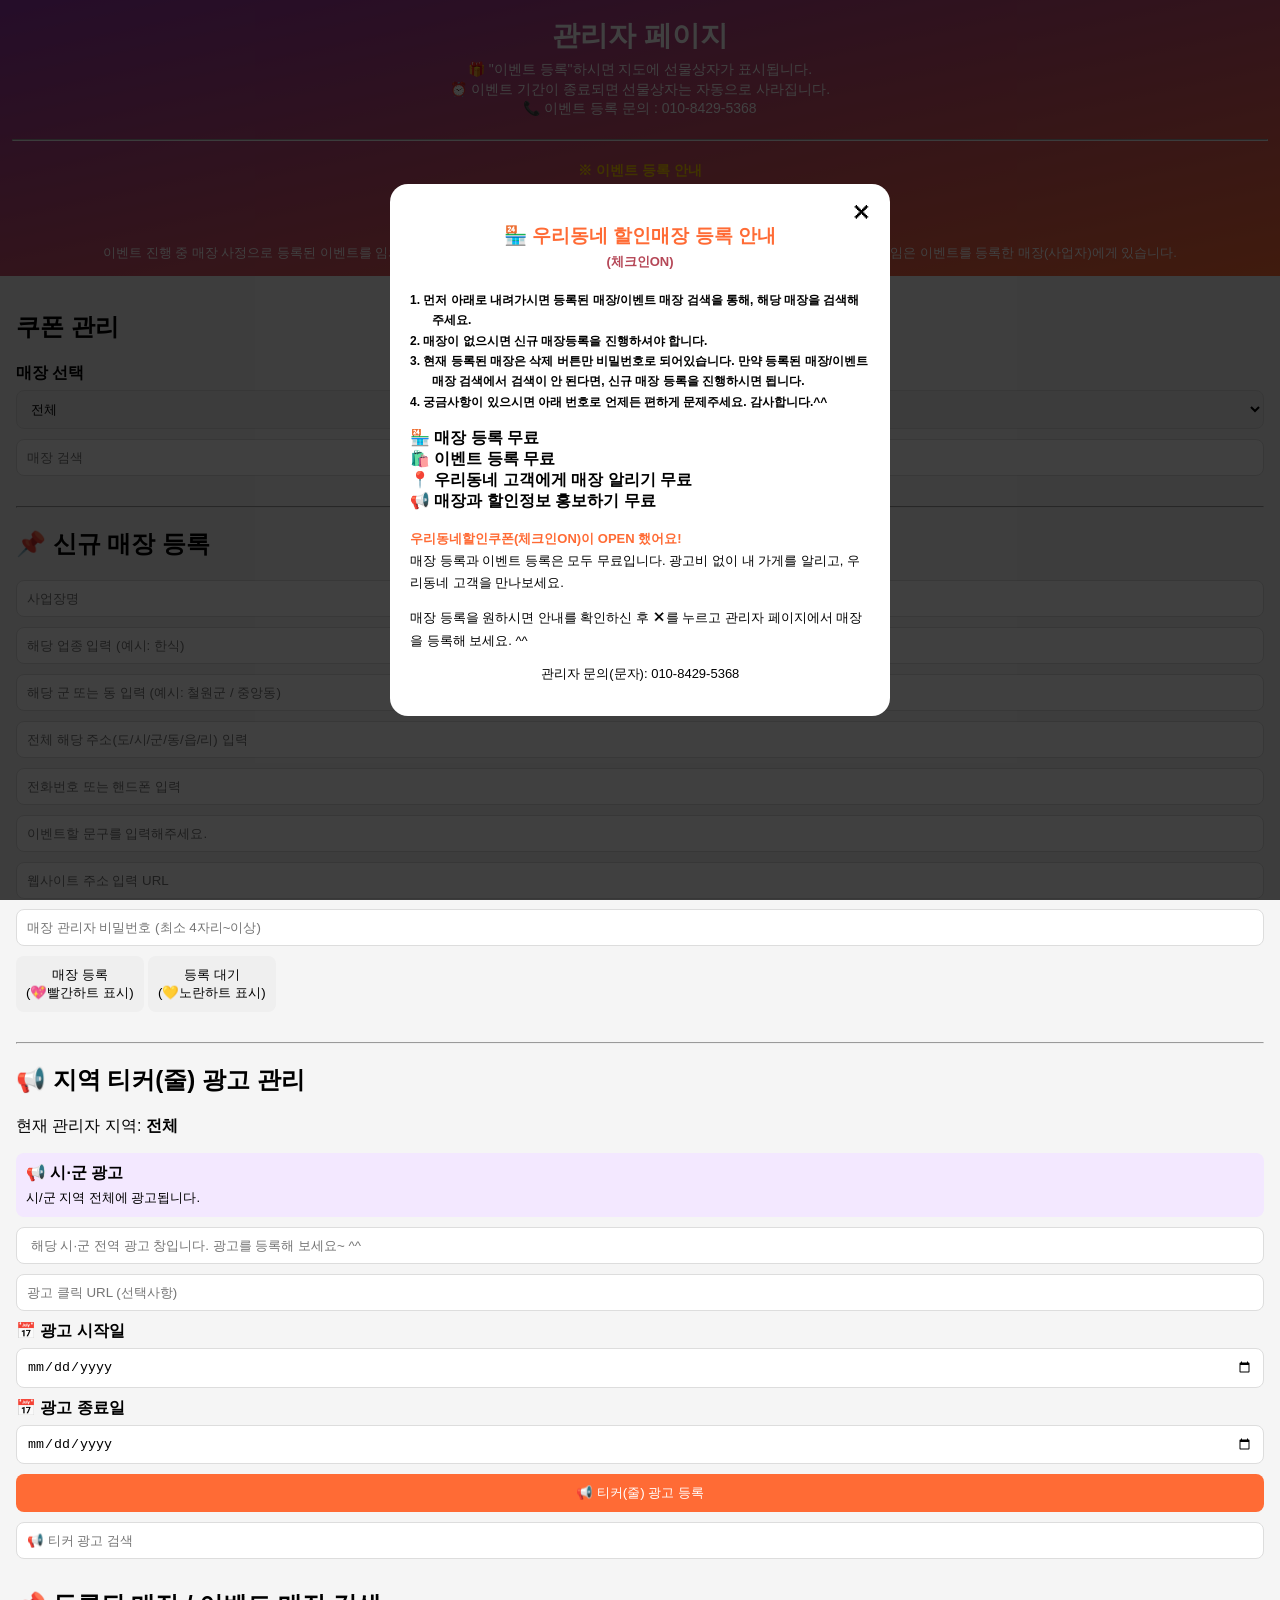
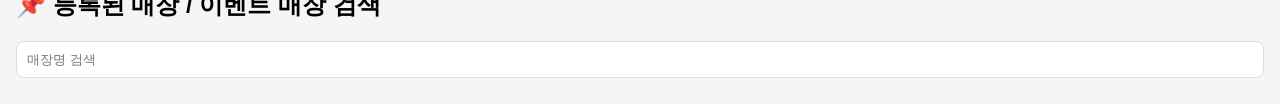
<file: admin.html>
<!DOCTYPE html>
<html lang="ko">
<head>
  <meta charset="UTF-8">
  <meta name="viewport" content="width=device-width, initial-scale=1.0">
  <title>관리자 페이지</title>

  <link rel="manifest" href="./manifest-admin.json">
  <link rel="icon" href="./logo1.png">
  <link rel="apple-touch-icon" href="./logo1.png">
  <meta name="theme-color" content="#ff6b35">

  <style>
    body {
      font-family: Arial, sans-serif;
      margin: 0;
      background: #f5f5f5;
    }

    header {
      background: linear-gradient(to bottom right, #9233a5,  #ff6b35);
      color: white;
      padding: 12px;
      text-align: center;
    }

    header h1 {
      margin: 5px 0;
      font-size: 28px;
    }

    header p {
      margin: 0;
      line-height: 1.4;
      font-size: 14px;
    }

    .container {
      padding: 16px;
    }

    label {
      display: block;
      margin-bottom: 6px;
      font-weight: bold;
    }

    select, input {
      width: 100%;
      padding: 10px;
      margin-bottom: 10px;
      border-radius: 8px;
      border: 1px solid #ddd;
      box-sizing: border-box;
    }

    button {
      padding: 10px;
      border: none;
      border-radius: 8px;
      cursor: pointer;
      margin-bottom: 10px;
    }

    .btn-add {
      background: #ff6b35;
      color: white;
      width: 100%;
    }

    .btn-edit {
      background: #3498db;
      color: white;
      margin-right: 5px;
    }

    .btn-delete {
      background: #e74c3c;
      color: white;
    }

    .card {
      background: white;
      padding: 5px;
      border-radius: 10px;
      margin: 2px;
      max-width: 260px;
      box-shadow: 0 2px 6px rgba(0,0,0,0.08);
      display: inline-block;
      vertical-align: top;

      font-size: 11px;   /* 👈 여기 추가 */
    }

    .card b {
      font-size: 12px;   /* 👈 추가 */
    }

    .card button {
      font-size: 11px;    /* 👈 추가 */
      padding: 5px 7px;  /* 👈 버튼 작게 */
    }

    .status {
      font-size: 9px;
      padding: 2px 6px;
      border-radius: 6px;
      display: inline-block;
      margin-top: 2px;
    }

    .active {
      background: #e7f7ea;
      color: #1b8a3c;
    }

    .expired {
      background: #ffe7e7;
      color: #c0392b;
    }

    .paid {
      background: #e8f0ff;
      color: #2c5cc5;
    }

    hr {
      margin: 20px 0;
    }

  /*
.event-card {
  border: 2px solid #ff3b3b;
  box-shadow: 0 0 12px rgba(255, 59, 59, 0.4);
  transform: scale(1.02);
  animation: pulseEvent 1.5s infinite;
}

@keyframes pulseEvent {
  0% { box-shadow: 0 0 6px rgba(255, 59, 59, 0.3); }
  50% { box-shadow: 0 0 18px rgba(255, 59, 59, 0.7); }
  100% { box-shadow: 0 0 6px rgba(255, 59, 59, 0.3); }
}
*/

  </style>
  
</head>

<body>

<header>
  <h1>관리자 페이지</h1>
<!--
  <p>❤️ "정식 등록"하시면 빨간 하트로 표시됩니다.</p>
  -->
  <p>🎁 "이벤트 등록"하시면 지도에 선물상자가 표시됩니다.</p>
  <p>⏰ 이벤트 기간이 종료되면 선물상자는 자동으로 사라집니다.</p>
  <p>📞 이벤트 등록 문의 : 010-8429-5368</p>

  <hr class="seller-divider">

  <p style="color:#fdcb00; font-weight:bold;">
    ※ 이벤트 등록 안내
  </p>

  <p style="font-size:13px; line-height:1.6;">
    이벤트를 등록한 매장(사업자)은 등록한 이벤트 종료일까지<br>
    해당 이벤트를 보고 방문한 고객에게 등록된 혜택을 제공하여야 합니다.<br><br>

    이벤트 진행 중 매장 사정으로 등록된 이벤트를 임의로 변경하거나
    종료하여 고객에게 불이익 또는 피해가 발생한 경우,
    그에 따른 모든 책임은 이벤트를 등록한 매장(사업자)에게 있습니다.
  </p>

</header>

<div class="container">

  <!-- =========================
       1️⃣ 쿠폰 관리 (맨 위)
  ========================== -->
  <h2>쿠폰 관리</h2>

  <label for="storeFilter">매장 선택</label>
  <select id="storeFilter">
    <option value="all">전체</option>
  </select>

  <input
  id="filterSearch"
  placeholder="매장 검색"
  onkeyup="filterStoreOptions()"
  />

  <div id="adminList"></div>

  <hr>

  <!-- =========================
       2️⃣ 매장 등록
  ========================== -->
  <h2>📌 신규 매장 등록</h2>
  <!--<button onclick="toggleAdmin()" id="adminBtn">관리자 OFF</button> 주석을 풀면 로그인 버튼이 생성됨 -->

  <input id="storeName" placeholder="사업장명">
  <input id="storeCategory" placeholder="해당 업종 입력 (예시: 한식)">
  <input id="storeDong" placeholder="해당 군 또는 동 입력 (예시: 철원군 / 중앙동)">
  <input id="storeAddress" placeholder="전체 해당 주소(도/시/군/동/읍/리) 입력">
  <input id="storePhone" placeholder="전화번호 또는 핸드폰 입력">
  <input id="storeDiscount" placeholder="이벤트할 문구를 입력해주세요.">
  <input
    id="storeWebsite"
    placeholder="웹사이트 주소 입력 URL"
    onclick="openWebsiteGuideOnce(this)"
  >
  <!-- <input id="storePassword" type="password" placeholder="매장 관리자 비밀번호 (최소 4자리)"> 
   주석풀면 비밀번호가 감춰지는 기능을 가지고 있음 type="password" 이 코드가 화면에서 비번을 감추는 기능임)-->
  <input id="storePassword" type="text" placeholder="매장 관리자 비밀번호 (최소 4자리~이상)">

  <button onclick="addStore('active')">매장 등록<br>(💖빨간하트 표시)</button>
  <button onclick="addStore('pending')">등록 대기<br>(💛노란하트 표시)</button>


  <hr>

<h2>📢 지역 티커(줄) 광고 관리</h2>

<p>
  현재 관리자 지역:
  <strong id="tickerCurrentCity">지역 확인 중...</strong>
</p>

<div style="
  background:#f3e8ff;
  padding:10px;
  border-radius:8px;
  margin-bottom:10px;
">
  <strong>📢 시·군 광고</strong>
  <p style="margin:5px 0 0; font-size:13px;">
    시/군 지역 전체에 광고됩니다.
  </p>
</div>

<input
  id="tickerText"
  placeholder=" 해당 시·군 전역 광고 창입니다. 광고를 등록해 보세요~ ^^"
>
<!--
<input
  id="tickerDong"
  placeholder="해당 지역 읍·면·동 광고 창입니다. 광고를 등록해 보세요~ ^^"
>
-->
<input
  id="tickerUrl"
  placeholder="광고 클릭 URL (선택사항)"
>

<label for="tickerStartDate">📅 광고 시작일</label>
<input
  id="tickerStartDate"
  type="date"
  placeholder="광고 시작일"
>

<label for="tickerEndDate">📅 광고 종료일</label>
<input
  id="tickerEndDate"
  type="date"
  placeholder="광고 종료일"
>

<button
  onclick="addTickerAd()"
  class="btn-add"
>
  📢 티커(줄) 광고 등록
</button>

<input
  id="tickerSearch"
  placeholder="📢 티커 광고 검색"
  oninput="searchTickerAds()"
>

<div id="tickerAdminList"></div>

  <h2>📌 등록된 매장 / 이벤트 매장 검색</h2>
  <!--
  <button onclick="filterEventStores()">🔥 이벤트만 보기</button>  // 밑의 전체보기 주석을 풀 때 같이 풀면 됨.
  
  <button onclick="renderStores()">전체보기</button>   //  주석을 풀면 등록된 전체 매장이 나오는 코드~~~~~
  -->

  <input
  id="storeSearch"
  placeholder="매장명 검색"
  oninput="searchStore()"
/>

  <div id="storeList"></div>
  
</div>

<script src="./js/admin.js"></script>

<!-- =========================
     웹사이트 주소 입력 안내
========================= -->

<div
  id="websiteGuideModal"
  style="
    display:none;
    position:fixed;
    inset:0;
    z-index:99999;
    background:rgba(0,0,0,0.75);
    align-items:center;
    justify-content:center;
    padding:10px;
  "
  onclick="closeWebsiteGuide()"
>

  <div
    style="
      position:relative;
      width:95vw;
      max-width:700px;
      max-height:95vh;
      overflow:auto;
      background:#fff;
      border-radius:18px;
      padding:10px;
      box-sizing:border-box;
    "
    onclick="event.stopPropagation();"
  >

    <button
      onclick="closeWebsiteGuide()"
      style="
        position:absolute;
        top:10px;
        right:10px;
        width:36px;
        height:36px;
        border:none;
        border-radius:50%;
        background:white;
        color:#333;
        font-size:20px;
        font-weight:bold;
        cursor:pointer;
        z-index:2;
        box-shadow:0 2px 8px rgba(0,0,0,0.2);
      "
    >✕</button>

    <img
      src="./website-guide.png"
      alt="웹사이트 주소 입력 방법 안내"
      style="
        display:block;
        width:100%;
        height:auto;
        border-radius:12px;
      "
    >

  </div>
</div>

<script>
let websiteGuideShown = false;

function openWebsiteGuideOnce(input) {

  // 이미 안내를 본 경우에는 팝업을 다시 열지 않음
  if (websiteGuideShown) {
    return;
  }

  websiteGuideShown = true;

  document.getElementById('websiteGuideModal').style.display = 'flex';
}

function closeWebsiteGuide() {
  document.getElementById('websiteGuideModal').style.display = 'none';
}
</script>


<!-- 매장 등록 안내 팝업 -->
<div id="storeRegisterModal" class="store-register-modal"
  style="display:none; position:fixed; inset:0; z-index:100000;
  background:rgba(0,0,0,0.75); align-items:center;
  justify-content:center; padding:10px; box-sizing:border-box;">

  <div style="position:relative; width:95vw; max-width:500px;
    max-height:90vh; overflow:auto; background:white;
    border-radius:18px; padding:20px; box-sizing:border-box;">

    <button onclick="closeStoreRegisterModal()"
      style="position:absolute; top:8px; right:8px;
      font-size:20px; background:white;">✕</button>

    <h3 style="text-align:center; color:#ff6b35;">
      🏪 우리동네 할인매장 등록 안내<br>
   <span style="font-size:13px; color:#B54757; font-weight:bold;">
     (체크인ON)
    </span>
    </h3>

    
<div style="text-align:left; font-weight:bold; font-size:12px; line-height:1.7;">
  <div style="padding-left:22px; text-indent:-22px;">
    1. 먼저 아래로 내려가시면 등록된 매장/이벤트 매장 검색을 통해, 해당 매장을 검색해 주세요.
  </div>
  <div style="padding-left:22px; text-indent:-22px;">
    2. 매장이 없으시면 신규 매장등록을 진행하셔야 합니다. 
  </div>
  <div style="padding-left:22px; text-indent:-22px;">
    3. 현재 등록된 매장은 삭제 버튼만 비밀번호로 되어있습니다. 
       만약 등록된 매장/이벤트 매장 검색에서 검색이 안 된다면, 신규 매장 등록을 진행하시면 됩니다.
  </div>
  <div style="padding-left:22px; text-indent:-22px;">
    4. 궁금사항이 있으시면 아래 번호로 언제든 편하게 문제주세요. 감사합니다.^^
   </div>
</div>


    <p>
      🏪 <strong>매장 등록 무료</strong><br>
      🛍️ <strong>이벤트 등록 무료</strong><br>
      📍 <strong>우리동네 고객에게 매장 알리기 무료</strong><br>
      📢 <strong>매장과 할인정보 홍보하기 무료</strong>
    </p>

    <p style="font-size:13px; line-height:1.7;">
      <strong style="color:#ff6b35;">
        우리동네할인쿠폰(체크인ON)이 OPEN 했어요!
      </strong><br>
      매장 등록과 이벤트 등록은 모두 무료입니다.
      광고비 없이 내 가게를 알리고, 우리동네 고객을 만나보세요.
    </p>

    <p style="font-size:13px; line-height:1.7;">
      매장 등록을 원하시면 안내를 확인하신 후
      ✕를 누르고 관리자 페이지에서 매장을 등록해 보세요. ^^
    </p>

    <p style="text-align:center; font-size:13px;">
      관리자 문의(문자): 010-8429-5368
    </p>

  </div>
</div>

<script>
function closeStoreRegisterModal() {
  document.getElementById('storeRegisterModal').style.display = 'none';
}

// 관리자 페이지에 들어오면 안내 팝업 표시
window.addEventListener('load', function () {
  document.getElementById('storeRegisterModal').style.display = 'flex';
});
</script>

</body>
</html>
</file>
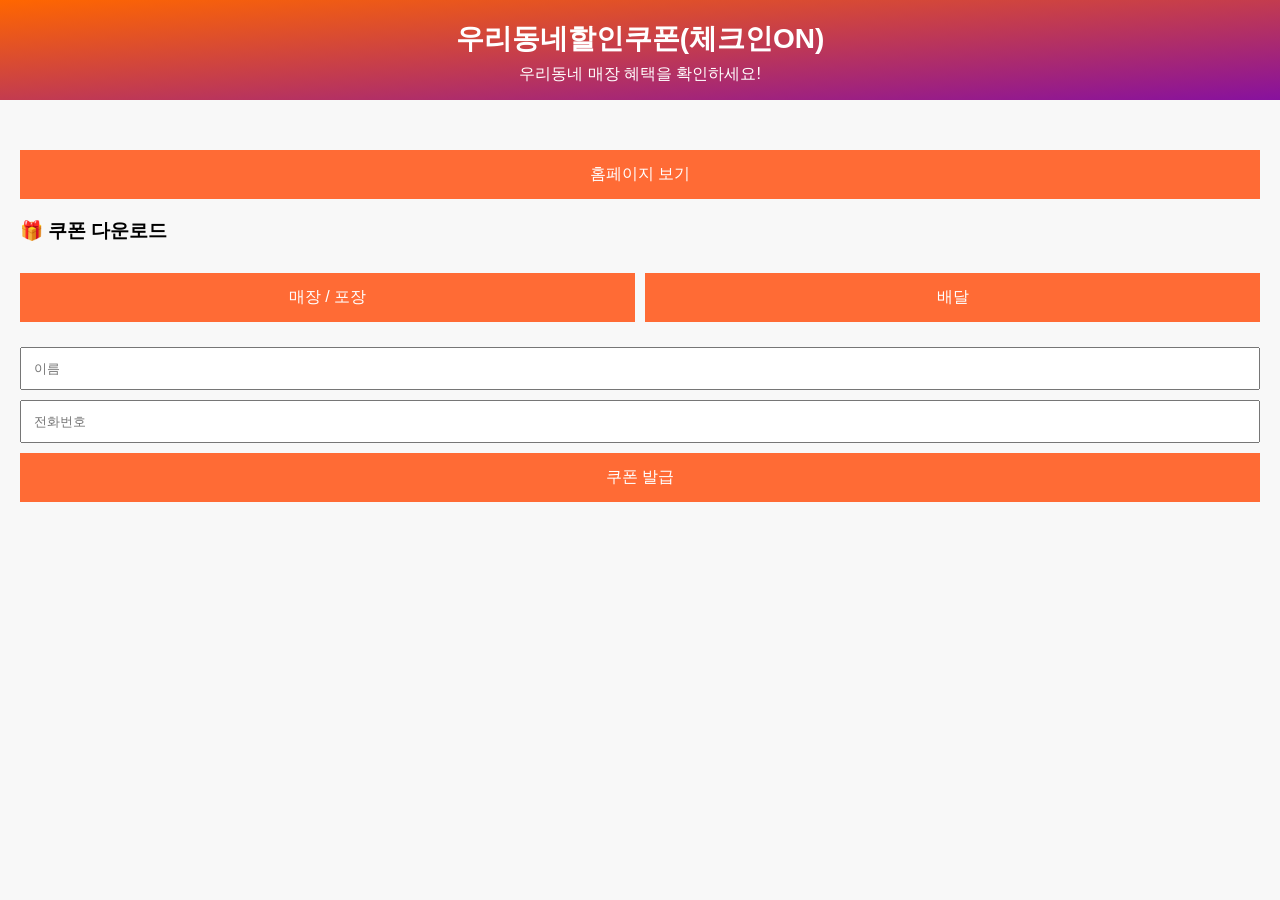
<file: store.html>
<!DOCTYPE html>
<html lang="ko">
<head>
  <meta charset="UTF-8">
  <meta
    name="viewport"
    content="width=device-width, initial-scale=1.0"
  >
  <title>매장 상세 | 우리동네할인쿠폰(체크인ON)</title>
  <link
    rel="stylesheet"
    href="css/style.css"
  >
</head>
<body>
  <!-- =========================
       상단 헤더
  ========================== -->
  <header class="header">
    <h1 id="regionTitle">
      우리동네할인쿠폰(체크인ON)
    </h1>
    <p>
      우리동네 매장 혜택을 확인하세요!
    </p>
  </header>

  <!-- =========================
       매장 상세
  ========================== -->
  <div class="store-container">
    <!-- 지역 표시 -->
    <div
      id="storeRegion"
      class="store-region"
    ></div>
    <!-- 매장명 -->
    <h2
      id="storeName"
    ></h2>
    <!-- 할인 / 혜택 -->
    <p
      id="discount"
    ></p>
    <!-- 주소 -->
    <p
      id="storeAddress"
    ></p>
    <!-- 전화번호 -->
    <p
      id="storePhone"
    ></p>
    <!-- 홈페이지 -->
    <button
      onclick="openHomepage()"
    >
      홈페이지 보기
    </button>

    <!-- =========================
         쿠폰 발급
    ========================== -->
    <h3>
      🎁 쿠폰 다운로드
    </h3>
    <!-- 쿠폰 타입 -->
    <div class="coupon-type">
      <button
        type="button"
        onclick="selectType('store')"
      >
        매장 / 포장
      </button>

      <button
        type="button"
        onclick="selectType('delivery')"
      >
        배달
      </button>
    </div>

    <!-- =========================
         쿠폰 발급 폼
    ========================== -->
    <form
      id="couponForm"
    >
      <input
        type="text"
        id="name"
        placeholder="이름"
        required
      >
      <input
        type="text"
        id="phone"
        placeholder="전화번호"
        required
      >
      <input
        type="text"
        id="address"
        class="hidden"
        placeholder="주소"
      >
      <button
        type="submit"
      >
        쿠폰 발급
      </button>
    </form>

    <!-- =========================
         쿠폰 발급 결과
    ========================== -->
    <div
      id="timer"
    ></div>
    <div
      id="couponList"
    ></div>
  </div>

  <!-- =========================
       Store JS
  ========================== -->
  <script
    src="js/store.js"
  ></script>

</body>

</html>
</file>
<file: css/style.css>
body {
  margin: 0;
  font-family: Arial, sans-serif;
  background: #f8f8f8;
}

.header {
  text-align: center;
  padding: 15px;
  background: #ff6b35;
  color: white;
}

.header h1 {
  margin: 5px 0;
  font-size: 28px;
}

.header p {
  margin: 0;
  line-height: 1.4;
}


.search-container {
  display: flex;
  flex-direction: column;
  gap: 5px;
  padding: 8px;
}

.search-container .search-section {
  display: flex;
  gap: 5px;
  padding: 0;
  width: 100%;
}

.search-container .search-wrap {
  flex: 1;
  min-width: 0;
}

.search-container .search-section input {
  width: 100%;
  box-sizing: border-box;
  padding: 10px;
  font-size: 15px;
}

.search-container .search-section button {           
  flex-shrink: 0;
  padding: 10px 12px;
  border: none;
  background: #87119e;
  color: white;
  cursor: pointer;
}

.category-section {
  display: flex;
  overflow-x: auto;
  flex-wrap: wrap;

  gap: 5px;
  padding: 8px 10px;
}

.category-section button {
  padding: 6px 11px;

  font-size: 11px;

  border: none;
  border-radius: 14px;

  background: rgb(236, 233, 233);

  cursor: pointer;
  white-space: nowrap;

  flex-shrink: 0;
}

.category-section button:hover {
  background: #ff6b35;
  color: white;
}

.map-container {
  position: relative;
}

#map {
  width: 100%;
  height: 70vh;
}

/* =========================
   지도 첫 화면 안내
========================= */

.map-guide {
  position: absolute;
  z-index: 1000;

  top: 23%;
  left: 50%;

  transform: translate(-50%, -50%);

  width: 82%;
  max-width: 420px;

  padding: 22px 20px;

  box-sizing: border-box;

  background: rgba(255, 255, 255, 0.94);

  border-radius: 18px;

  text-align: center;

  box-shadow:
    0 8px 25px rgba(0, 0, 0, 0.18);

  pointer-events: auto;
}

.map-guide-title {
  font-size: 20px;
  font-weight: 800;
  color: #891f9e;
  margin-bottom: 12px;
}

.map-guide-text {      /* 우리동네 할인 매장 찾기 밑에 선택사항 관련 크기 조절 */
  font-size: 12px;
  line-height: 1.7;
  color: #444;
}

.map-guide-text strong {
  color: #ff6b35;
}

.map-guide-bottom {
  margin-top: 12px;
  padding-top: 10px;

  border-top: 1px solid #eee;

  font-size: 13px;
  font-weight: 600;
  color: #666;
}

.map-guide.hidden {
  display: none;
}


/* 안내창 X 닫기 버튼 */
.map-guide-close {
  position: absolute;
  top: 8px;
  right: 10px;

  width: 30px;
  height: 30px;

  display: flex;
  align-items: center;
  justify-content: center;

  border: none;
  border-radius: 50%;

  background: #891f9e;
  color: #fff;

  font-size: 23px;
  font-weight: 700;
  line-height: 1;

  cursor: pointer;
  box-shadow: 0 2px 6px rgba(0, 0, 0, 0.18);
}

.map-guide-close:hover {
  background: #6f187f;
}


.store-container {
  padding: 20px;
}

.store-container button {
  width: 100%;
  padding: 14px;
  margin-top: 10px;
  border: none;
  background: #ff6b35;
  color: white;
  font-size: 16px;
  cursor: pointer;
}

.coupon-type {
  display: flex;
  gap: 10px;
  margin: 15px 0;
}

.coupon-type button {
  flex: 1;
}

form input {
  width: 100%;
  padding: 12px;
  margin-top: 10px;
  box-sizing: border-box;
}

.hidden {
  display: none;
}

.coupon-card {
  background: white;
  border-radius: 12px;
  max-width: 200px;
  padding: 8px;
  box-shadow: 0 2px 6px rgba(0,0,0,0.08);
}

.coupon-top {
  display: flex;
  justify-content: space-between;
  align-items: center;
  font-weight: bold;
  margin-bottom: 6px;
}

.coupon-status {
  font-size: 11px;
  padding: 2px 6px;
  border-radius: 8px;
}

.status-active {
  background: #e7f7ea;
  color: #1b8a3c;
}

.status-expired {
  background: #ffe7e7;
  color: #c0392b;
}

.coupon-info {
  font-size: 14px;
  line-height: 1.4;
  color: #666;
}

#couponList {
  display: grid;
  grid-template-columns: repeat(auto-fit, minmax(150px, 1fr));
  gap: 4px;
  padding: 6px;
}

#adminList {
  display: grid;
  grid-template-columns: repeat(2, minmax(0, 1fr));
  gap: 1px;
  padding: 1px;
}

.card {
  display: flex;
  flex-direction: column;
  gap: 1px;

  font-size: 7px;

  min-width: 0;
  box-sizing: border-box;

  background: white;
  padding: 2px;
  border-radius: 6px;
  box-shadow: 0 1px 2px rgba(0,0,0,0.05);

  transition: transform 0.1s ease;
}

.card:active {
  transform: scale(0.97);
}

.card div {
  overflow-wrap: anywhere;
  word-break: break-word;
  font-size: inherit;
}

.card .row {
  font-size: 7px;
  line-height: 1;
}

@media (max-width: 600px) {
  #adminList {
    grid-template-columns: repeat(3, 1fr);
    gap: 4px;
  }
}

@media (max-width: 400px) {
  #adminList {
    grid-template-columns: repeat(2, 1fr);
    gap: 3px;
  }
}

.flex-row {
  display: flex;
  justify-content: space-between;
  align-items: center;
}

.btn-area {
  display: flex;
  gap: 10px;
  margin-top: 10px;
}

.btn-use, .btn-pay {
  flex: 1;
  padding: 10px;
  border: none;
  border-radius: 8px;
  cursor: pointer;
  font-weight: bold;
  transition: 0.2s;
}

/* 결제완료 */
.btn-pay {
  width: 100%;
  padding: 14px;
  border: none;
  border-radius: 12px;
  background: linear-gradient(135deg, #ff7a18, #ff4d4f);
  color: white;
  font-size: 16px;
  font-weight: bold;
  cursor: pointer;
  box-shadow: 0 4px 12px rgba(255, 90, 60, 0.25);
  transition: all 0.2s ease;
}

.btn-pay:hover {
  transform: translateY(-2px);
  box-shadow: 0 6px 16px rgba(255, 90, 60, 0.35);
}

.btn-pay:active {
  transform: scale(0.98);
}

.status {
  font-size: 12px;
  padding: 4px 8px;
  border-radius: 6px;
}

.status.active {
  background: #e6f7e6;
  color: #2f9e44;
}

.status.expired {
  background: #f1f3f5;
  color: #868e96;
}
.badge-wrap {
  position: absolute;
  cursor: default;
}

.badge-tooltip {
  display: none;
  position: absolute;
  top: -35px;
  left: 50%;
  transform: translateX(-50%);
  background: rgba(0,0,0,0.85);
  color: white;
  font-size: 12px;
  padding: 5px 8px;
  border-radius: 6px;
  white-space: nowrap;
  z-index: 9999;
  box-shadow: 0 2px 6px rgba(0,0,0,0.3);
}

/* hover 시 말풍선 표시 */
.badge-wrap:hover .badge-tooltip {
  display: block;
}

.my-coupon-section {
  text-align: center;
  margin: 10px 0;
}

.coupon-btn {
  background: #ff6b35;
  color: white;
  border: none;
  padding: 12px 20px;
  border-radius: 10px;
  font-size: 15px;
  font-weight: bold;
  cursor: pointer;
}

.coupon-modal {
  position: fixed;
  top: 0;
  left: 0;
  width: 100%;
  height: 100%;
  background: rgba(0, 0, 0, 0.45);
  display: flex;
  justify-content: center;
  align-items: center;
  z-index: 9999;
}

.coupon-box {
  background: white;
  width: 90%;
  max-width: 360px;
  padding: 20px;
  border-radius: 14px;
  box-sizing: border-box;
}

.coupon-box h3 {
  margin-top: 0;
  text-align: center;
}

.coupon-box input {
  width: 100%;
  padding: 12px;
  margin-bottom: 10px;
  border: 1px solid #ddd;
  border-radius: 8px;
  box-sizing: border-box;
}

.coupon-box button {
  width: 100%;
  padding: 10px;
  margin-bottom: 8px;
  border: none;
  border-radius: 8px;
  background: #ff6b35;
  color: white;
  font-weight: bold;
  cursor: pointer;
}

.coupon-card {
  border: 1px solid #eee;
  padding: 12px;
  border-radius: 10px;
  margin-top: 10px;
  font-size: 14px;
}

.my-coupon-card {
  background: white;
  padding: 14px;
  border-radius: 12px;
  margin-top: 10px;
  font-size: 14px;
  box-shadow: 0 2px 6px rgba(0,0,0,0.08);
}

/* 자동완성 */
/* 검색영역 */
.search-section {
  display: flex;
  align-items: center;
  gap: 8px;
  padding: 15px;
}

/* 검색창 영역 */
.search-wrap {
  position: relative;
  flex: 1;
}

/* 검색 input */
.search-section input {
  width: 100%;
  padding: 12px;
  font-size: 16px;
  box-sizing: border-box;
}

.autocomplete-list {
  position: absolute;
  top: 100%;
  left: 0;
  right: 0;

  background: white;
  border-radius: 10px;

  box-shadow: 0 2px 10px rgba(0,0,0,0.12);

  z-index: 9999;

  max-height: 250px;
  overflow-y: auto;

  display: none;
}

.autocomplete-item {
  padding: 12px;
  cursor: pointer;
  border-bottom: 1px solid #f1f1f1;
}

.autocomplete-item:hover {
  background: #f7f7f7;
}

/* 최근 검색 */
.recent-label {
  padding: 10px;
  font-size: 13px;
  color: #888;
  background: #fafafa;
}

.autocomplete-item:last-child {
  border-bottom: none;
}

.autocomplete-item {
  -webkit-tap-highlight-color: transparent;
}

/* =========================
   헤더 상단 로고 영역
========================= */

.header {
  position: relative;
  text-align: center;
  padding: 15px;
  background: linear-gradient(to bottom right,#ff6600, #87119e);   /* ///  상단 배너 색상 코드*/
  color: white;
}

.partner-links{
  display:flex;
  align-items:center;
  gap:8px;
}

.partner-links a{
  display:flex;
  align-items:center;
  justify-content:center;
  text-decoration:none;
}

.partner-logo{
  width:36px;
  height:36px;

  object-fit:contain;

  border-radius:8px;

  background:white;

  padding:2px;

  box-shadow:0 1px 4px rgba(0,0,0,0.15);

  transition:all .2s ease;
}

.partner-logo:hover{
  transform:scale(1.1);
}

.partner-logo:active{
  transform:scale(0.95);
}

.stats-section{
  display:flex;
  gap:8px;
  padding:10px;
}

.stat-box{
  flex:1;
  background:#fff;
  border-radius:10px;
  box-shadow:0 2px 6px rgba(0,0,0,0.1);
  padding:6px 2px;/*/////////////////////////////////////////////  이벤트 매장 갯수 박스 사이즈 줄이는 코드 */
  text-align:center;
}

.stat-icon{
  font-size:28px;
}

.stat-title{
  font-size:12px;
  font-weight:600;
  white-space:nowrap;
}

.stat-count{
  margin-top:4px;
  font-size:12px;
  font-weight:bold;
  color:#ff6b35;
}

/* =====================
   상단 이벤트 뉴스바
===================== */

.header-top {
  position: relative;
}

.gift-box {    /*////////////////////////////////////////////////////// 상단배너에 선물박스 수정하는 코드 */
  position: absolute;

  right: 0px;
  top: 99;

  transform: translateY(-50%);

  width: 110px;
  height: 120px;

  cursor: pointer;

  animation: giftBlink 1.2s ease-in-out infinite;
}



.header-subtext {
  margin: 5px 0 0 0;
  font-size: 25px;/*//////////////////////////////////////// 더 큰 혜택, 더 큰 즐거움!  글자 크기 조절 코드 */
  font-weight: 800;/*//////////////////////////////////////// 더 큰 혜택, 더 큰 즐거움!  글자 굵기 조절 코드 */
  transform: translateX(-40px);/*///////////// ////////////// 더 큰 혜택, 더 큰 즐거움!  좌우 조절하는 코드 */
  color: rgba(255,255,255,0.9);
}
/*/////////////////////////////////////////////// 매장 클릭하시면 상세 페이지를 볼 수 있습니다. 라는 박스 코드*/
.event-box {
  margin: 10px auto;
  padding: 1px 12px;/*//////////////////////////////////////////////////////////// 박스 높이 길어 조절 코드*/

  background: #fff;
  border-radius:6px;  /*//////////////////////////////////////////////////////// 박스 좌우 귀돌이 하는 코드*/

  text-align: center;

  box-shadow: 0 2px 8px rgba(0,0,0,0.08);

  width: 85%;
  max-width: 550px;  /*///////////////////////////////////////////////  박스 좌우 길이 조절 코드*/
}

.event-line {
  font-size: 15px;
  color: #070707;
  letter-spacing: 1px;
  margin: 3px 0;
}

.event-text {     /*///////////////////////////////////////////  상단 링크 밑 박스 글자 크기조절 */
  font-size: 11px;
  font-weight: 600;
  color: #ff6b35;
  margin: 6px 0;
}

.event-desc {
  font-size: 13px;
  color: #444;
  line-height: 0.8;
  margin-top: 6px;
  margin-bottom: 0;
}

.seller-divider {
    margin: 10px 0;
    opacity: 0.3;
}

.event-gift {           /*/////////////////////////// 선물상자 이동하는 코드 */
  position: absolute;
  top: -23px;
  left: 9px;
  font-size: 20px;       /*/////////////////////////// 선물상자 이동하는 크기조절 */
  cursor: pointer;
  z-index: 1000;
}

/* 선물상자 콩콩 뛰는 것과 360도 회전, 그네처럼 좌우 움직임 코드 */
.event-gift-icon {
  display: inline-block;
  font-size: 20px;
  animation: eventGiftBounceRotate 3.0s ease-in-out infinite;
}

@keyframes eventGiftBounceRotate {
  0%, 10%, 20%, 30%, 40%, 50% {
    transform: translateY(0) rotate(0deg);
  }

  5%, 15%, 25%, 35%, 45%  {   /* 콩콩 뛰는 속도 */
    transform: translateY(-10px) rotate(0deg);  /* 더 높게 뛰기: -7px → -10px */
  }

  60% {
    transform: translateY(0) rotate(0deg);
  }

  78% { /* 360도 회전하는 코드 */
  transform: translateY(0) rotate(360deg);
}

84% {
  transform: translateY(0) rotate(380deg);
}

90% {
  transform: translateY(0) rotate(340deg);
}

95% {
  transform: translateY(0) rotate(375deg);
}

100% {
  transform: translateY(0) rotate(345deg);
}
}

/* 이벤트 내용 */
.event-gift-tooltip {
  display: none;

  position: absolute;
  bottom: 25px;
  left: 50%;

  transform: translateX(-50%);

  width: 180px;
  padding: 10px;

  background: white;
  border-radius: 10px;

  box-shadow: 0 3px 12px rgba(0,0,0,0.25);

  text-align: center;

  z-index: 9999;

  pointer-events: none;
}

/* 마우스를 올리면 이벤트 내용 표시 */
.event-gift:hover .event-gift-tooltip {
  display: block;
}

/* 🎁만 깜박임 */
@keyframes eventGiftBlink {
  0%, 100% {
    opacity: 1;
    filter: drop-shadow(0 0 1px rgba(255, 215, 0, 0.3));
  }

  50% {
    opacity: 0.6;
    filter:
      drop-shadow(0 0 5px rgba(255, 215, 0, 1))
      drop-shadow(0 0 12px rgba(255, 165, 0, 0.9));
  }
}

/* 인덱스페이지에서 상단 안내글 중 선물상자 관련 코드 크기조절 */

.highlight-store {
    color: red;
    font-size: 12px;
    font-weight: bold;
}

.highlight-gift {
    color: red;
    font-size: 12px;
    font-weight: bold;
}
/* =========================
   사용설명서 미리보기
========================= */

.manual-preview {
  width: 90px;
  max-height: 120px;
  object-fit: contain;
  cursor: pointer;
  border-radius: 6px;
  box-shadow: 0 2px 8px rgba(0, 0, 0, 0.25);
  transition: transform 0.2s;
}

.manual-preview:hover {
  transform: scale(1.05);
}

.manual-hint {
  font-size: 11px;
  color: #666;
  margin-top: 5px;
}

/* =========================
   매장 등록 안내 팝업
========================= */
.store-register-modal {
  display: flex;
  position: fixed;
  inset: 0;
  z-index: 100000;
  background: rgba(0, 0, 0, 0.65);
  align-items: center;
  justify-content: center;
  padding: 20px;
}

.store-register-box {
  position: relative;
  width: 100%;
  max-width: 420px;
  max-height: 85vh;
  overflow-y: auto;
  background: #ffffff;
  border-radius: 18px;
  padding: 28px 22px 24px;
  box-sizing: border-box;
  box-shadow: 0 8px 30px rgba(0, 0, 0, 0.3);
}

.store-register-close {   /*  우리동네 할인매장 등록 안내 팝업창 css코드 */
  position: absolute;
  top: 10px;
  right: 10px;
  width: 34px;
  height: 34px;
  border: none;
  border-radius: 50%;
  background: #f1f1f1;
  color: #555;
  font-size: 14px;
  font-weight: 900;  
  -webkit-text-stroke: 0.6px currentColor;
  line-height: 34px;
  text-align: center;
  cursor: pointer;
  transition: color 0.2s ease;
}

.store-register-close:hover {
  color: #ff6b35;
}

.store-register-title {      /* 우리동네 할인매장 등록 안내 코드 */
  margin: 5px 35px 18px 0;
  color: #891f9e;
  font-size: 20px;
  font-weight: bold;
  line-height: 1.4;
  text-align: center;
}

.store-register-text {
  color: #444;
  font-size: 15px;
  line-height: 1.8;
  text-align: left;
}

.store-register-highlight { /*매장을 가지고 계신 사업자분들을~~ 안내 코드 */
  color: #ff6b35;
  font-size: 15px;
  font-weight: 600;
  white-space: nowrap;
}

.store-register-list {
  margin: 15px 0;
  padding: 15px 18px;
  background: #fff7f2;
  border-radius: 12px;
  line-height: 1.9;
}

.store-register-bottom {
  margin-top: 18px;
  padding-top: 15px;
  border-top: 1px solid #eee;
  color: #666;
  font-size: 13px;
  text-align: center;
}

/* Leaflet 지도 출처표시 위치 */
.leaflet-control-attribution {
  bottom: 15px !important;  /* Leaflet 지도 출처표시 위치를 위, 아래로 움직이는 코드(데스크탑 조절) */
}
@media (max-width: 600px) {
  .leaflet-control-attribution {
    bottom: 18px !important; /* Leaflet 지도 출처표시 위치를 위, 아래로 움직이는 코드(스마트폰 조절) */
  }
}


/* ==========================================
   체크인ON 매장 등록 안내 + 광고 팝업
========================================== */

#checkinWelcomePopup {
  position: fixed;
  inset: 0;
  z-index: 100001;
  display: flex;
  align-items: center;
  justify-content: center;
  padding: 16px;
  box-sizing: border-box;
  background: rgba(0, 0, 0, 0.68);
}

.checkin-welcome-box {
  position: relative;
  width: 100%;
  max-width: 480px;
  max-height: 90vh;
  overflow-y: auto;
  box-sizing: border-box;
  padding: 28px 22px 22px;
  border-radius: 18px;
  background: #fff;
  box-shadow: 0 8px 32px rgba(0, 0, 0, 0.35);
  text-align: center;
}

.checkin-welcome-close {
  position: absolute;
  top: 10px;
  right: 10px;
  width: 36px;
  height: 36px;
  padding: 0;
  border: none;
  border-radius: 50%;
  background: #f1f1f1;
  color: #444;
  font-size: 26px;
  line-height: 36px;
  cursor: pointer;
}

.checkin-welcome-close:hover {
  background: #ff6b35;
  color: #fff;
}

.checkin-welcome-icon {
  margin-bottom: 10px;
  font-size: 42px;
}

.checkin-welcome-content h2 {
  margin: 0 25px 14px;
  color: #891f9e;
  font-size: 23px;
  font-weight: 800;
  line-height: 1.45;
  overflow-wrap: anywhere;
}

.checkin-welcome-message {
  margin: 0 0 20px;
  color: #444;
  font-size: 15px;
  line-height: 1.8;
  word-break: keep-all;
}
/*............................................................. 홍보창 네모 박스를 줄이는 코드 */

.checkin-welcome-ad {
  width: 85%;
  min-height: 180px;
  margin: 0 auto;
  box-sizing: border-box;
  overflow: hidden;
  border: 1px dashed #ccc;
  border-radius: 12px;
  background: #fafafa;
}

/*............................................................. 새 홍보 슬라이드 이미지 크기 조절 */
.checkin-welcome-ad-image {
  display: block;
  width: 100%;
  max-width: 100%;
  height: 100%;
  object-fit: contain;
  margin: 0 auto;
  transition: opacity 0.25s ease;
}

#checkinWelcomeAdPlaceholder {
  display: flex;
  min-height: 140px;
  flex-direction: column;
  align-items: center;
  justify-content: center;
  padding: 15px;
  box-sizing: border-box;
  color: #777;
}

.checkin-welcome-ad-icon {
  font-size: 30px;
}

#checkinWelcomeAdPlaceholder p {
  margin: 7px 0 4px;
  color: #555;
  font-size: 15px;
  font-weight: 700;
}

#checkinWelcomeAdPlaceholder small {
  font-size: 12px;
  line-height: 1.5;
}

#checkinWelcomeAdLink {
  display: block;
  line-height: 0;
}

#checkinWelcomeAdImage {
  display: block;
  width: 100%;
  max-width: 100%;
  max-height: 48vh;
  height: auto;
  object-fit: contain;
}

.checkin-welcome-bottom {
  margin: 18px 0 0;
  color: #ff6b35;
  font-size: 13px;
  font-weight: 700;
  line-height: 1.6;
  word-break: keep-all;
}

/* 모바일 화면 대응 */
@media (max-width: 600px) {
  #checkinWelcomePopup {
    padding: 12px;
  }

  .checkin-welcome-box {
    max-width: 100%;
    max-height: 88vh;
    padding: 25px 16px 18px;
    border-radius: 16px;
  }

  .checkin-welcome-icon {
    font-size: 36px;
  }

  .checkin-welcome-content h2 {
    font-size: 20px;
    margin: 0 18px 12px;
  }

  .checkin-welcome-message {
    font-size: 14px;
  }

  .checkin-welcome-ad,
  #checkinWelcomeAdPlaceholder {
    min-height: 120px;
  }

  #checkinWelcomeAdImage {
    max-height: 45vh;
  }
}

.store-register-close:hover {
  background: #ff6b35;
  color: #fff;
  transition: background 0.2s ease, color 0.2s ease;
}


/* 이벤트 매장 팝업 */
.event-popup-overlay {
  position: fixed;
  inset: 0;
  z-index: 9999;
  display: none;
  align-items: center;
  justify-content: center;
  background: rgba(0, 0, 0, 0.55);
}

.event-popup {
  position: relative;
  width: calc(100% - 40px);
  max-width: 420px;
  min-height: 220px;
  box-sizing: border-box;
  padding: 45px 15px 15px;
  background: #fff;
  border-radius: 16px;
  box-shadow: 0 8px 30px rgba(0, 0, 0, 0.25);
  overflow: hidden;
}

#eventPopupFrame {
  display: block;
  width: 100%;
  height: 70vh;
  border: 0;
  background: #fff;
}

.event-popup-close {
  position: absolute;
  top: 12px;
  right: 14px;
  width: 36px;
  height: 36px;
  border: none;
  border-radius: 50%;
  background: transparent;
  color: #555;
  font-size: 18px;
  font-weight: 700;
  cursor: pointer;
  transition: background-color 0.2s, color 0.2s;
}

/* 마우스를 올렸을 때 */
.event-popup-close:hover {
  background-color: #ff6b35;
  color: #fff;
}

/* 마우스를 누르는 순간 */
.event-popup-close:active {
  background-color: #e65320;
  color: #fff;
}

.event-popup-prev,
.event-popup-next {
  position: absolute;
  top: 50%;
  transform: translateY(-50%);
  width: 36px;
  height: 36px;
  border: none;
  border-radius: 50%;
  background: #f1f1f1;
  font-size: 18px;
  cursor: pointer;
}

.event-popup-prev {
  left: 10px;
}

.event-popup-next {
  right: 10px;
}

.event-popup-title {
  margin-bottom: 18px;
  font-size: 20px;
  font-weight: 700;
}

.event-popup-url {
  font-size: 14px;
  line-height: 1.6;
  color: #333;
  word-break: break-all;
  user-select: text;
}

.event-popup-counter {
  margin-top: 24px;
  font-size: 13px;
  color: #777;
}


/* 이벤트 웹사이트 표시 영역 */
.event-frame-viewport {
  width: 100%;
  height: 100vh;
  overflow: hidden;
  position: relative;
}

#eventPopupFrame {
  display: block;
  width: 100%;
  height: 100%;
  border: 0;
}


/* 이벤트 매장 광고 제목 */
.event-popup-heading {
  display: inline-block;
  background: linear-gradient(135deg, #ff6b35, #f04b24);
  color: #ffffff;
  font-size: 17px;
  font-weight: 800;
  padding: 10px 18px;
  border-radius: 0 0 14px 0;
  margin-bottom: 12px;
  box-shadow: 0 3px 8px rgba(0, 0, 0, 0.15);
  letter-spacing: 0.3px;
}
</file>
